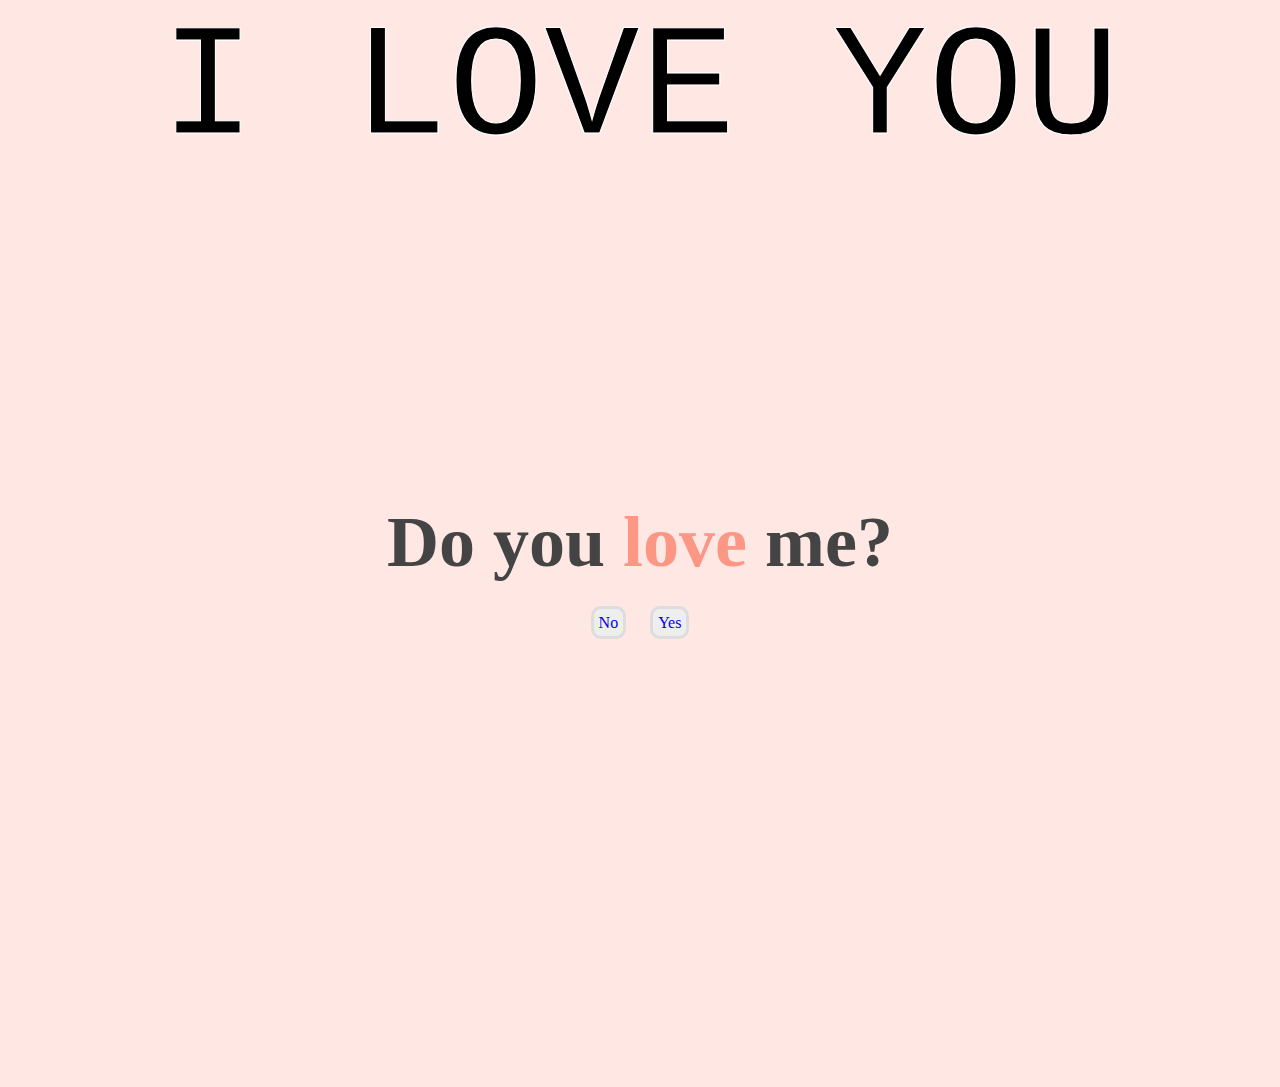
<file: index.html>
<!DOCTYPE html>
<html lang="en">
<head>
    <meta charset="UTF-8">
    <meta http-equiv="X-UA-Compatible" content="IE=edge">
    <meta name="viewport" content="width=device-width, initial-scale=1.0">
    <title>I'M SORRY</title>
    <link rel="stylesheet" href="styles.css">
</head>
<body>
    <div class="main">
        <pre>I LOVE YOU</pre>
    </div>

    <div class="container">
        <div class="love">
            <h2>Do you <span>love</span> me?</h2>
            <a href="no.html">No</a>
            <a href="yes.html">Yes</a>
        </div>
    </div>
    
</body>
</html>
</file>
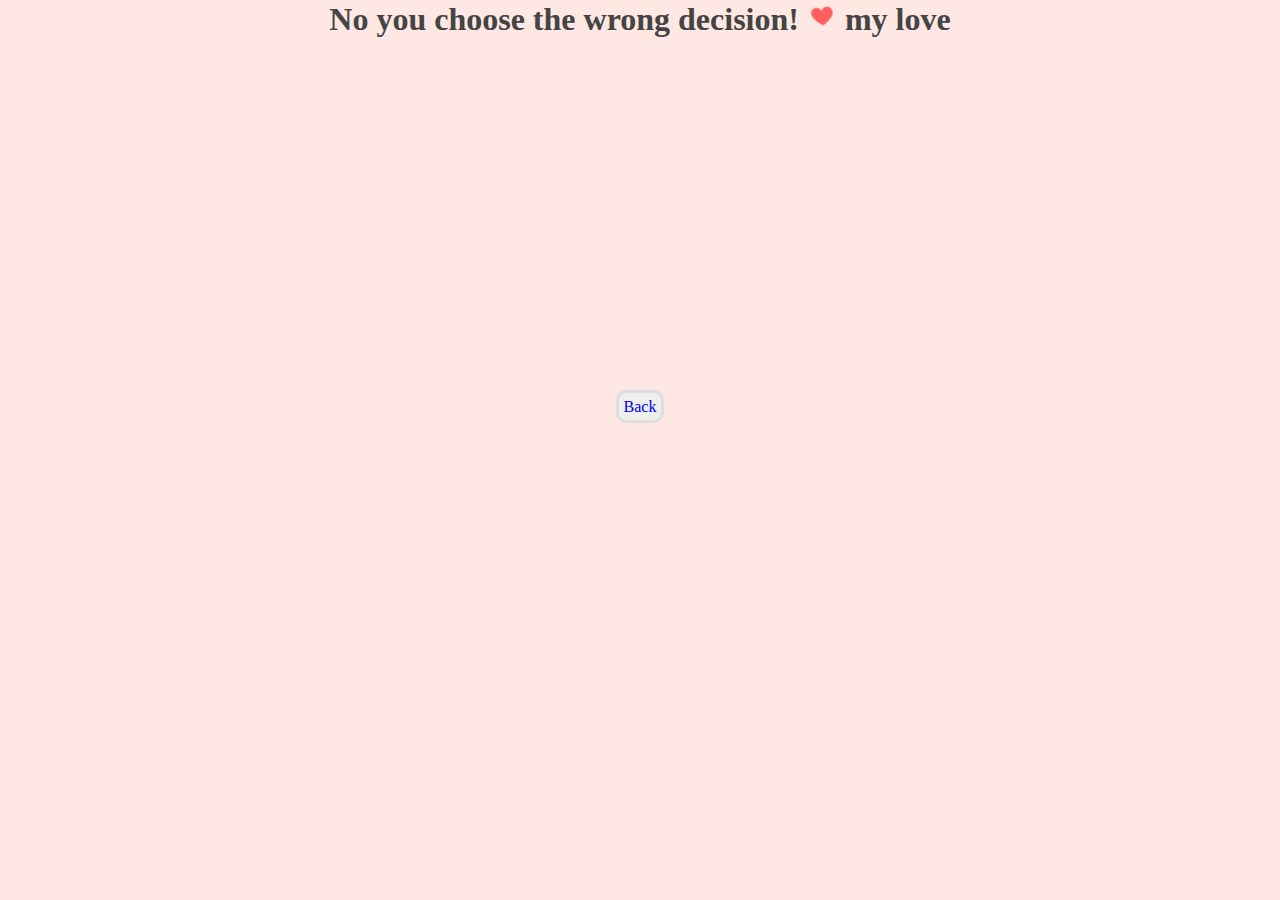
<file: no.html>
<!DOCTYPE html>
<html lang="en">
<head>
    <meta charset="UTF-8">
    <meta http-equiv="X-UA-Compatible" content="IE=edge">
    <meta name="viewport" content="width=device-width, initial-scale=1.0">
    <title>No</title>
    <link rel="stylesheet" href="styles.css">
</head>
<body>
    <div class="container">
        <h1>No you choose the wrong decision!
        <img src="images/Lovepik_com-401709513-love.png"> my love
        </h1>
        <div class="love">
            <a href="index.html">Back</a>
        </div>
    </div>
</body>
</html>
</file>
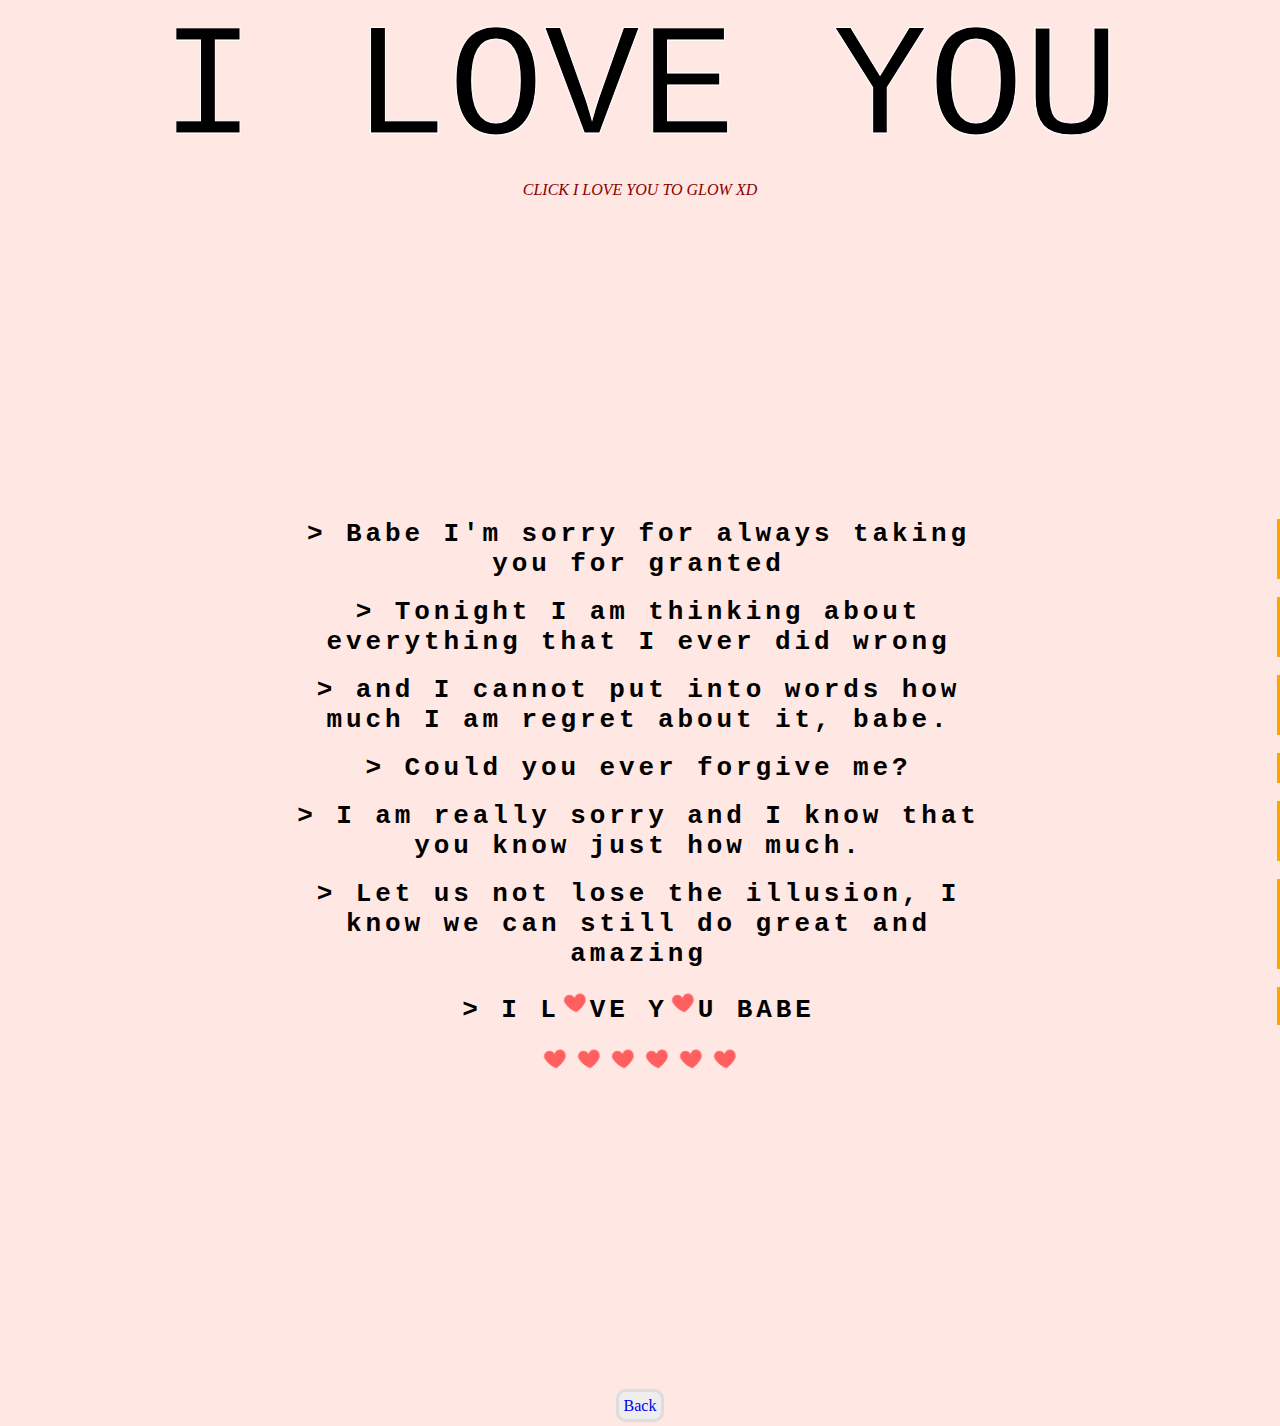
<file: yes.html>
<!DOCTYPE html>
<html lang="en">
<head>
    <meta charset="UTF-8">
    <meta http-equiv="X-UA-Compatible" content="IE=edge">
    <meta name="viewport" content="width=device-width, initial-scale=1.0">
    <title>Document</title>
    <link rel="stylesheet" href="styles.css">
</head>
<body>
    <div class="main">
        <pre>I LOVE YOU</pre>
    </div>
    <p style="text-align: center;"><em>CLICK I LOVE YOU TO GLOW XD</em></p>
    <div class="container">
        <div class="yes">
            <div class="typewriter">
                <h1>> Babe I'm sorry for always taking
                <br> 
                you for granted</h1>
                <br>
                <h1>> Tonight I am thinking about 
                <br>
                everything that I ever did wrong</h1>
                <br>
                <h1>> and I cannot put into words how 
                <br>
                much I am regret about it, babe.</h1>
                <br>
                <h1>> Could you ever forgive me?</h1>
                <br>
                <h1>> I am really sorry and I know that 
                <br>
                you know just how much.</h1>
                <br>
                <h1>> Let us not lose the illusion, I  
                <br>
                know we can still do great and 
                <br>amazing</h1>
                <br>
                <h1>> I L<img src="images/Lovepik_com-401709513-love.png">VE Y<img src="images/Lovepik_com-401709513-love.png">U BABE</h1>
                <br>
                <img src="images/Lovepik_com-401709513-love.png">
                <img src="images/Lovepik_com-401709513-love.png">
                <img src="images/Lovepik_com-401709513-love.png">
                <img src="images/Lovepik_com-401709513-love.png">
                <img src="images/Lovepik_com-401709513-love.png">
                <img src="images/Lovepik_com-401709513-love.png">
               
            </div>
        </div>
        <div class="love">
            <a href="index.html">Back</a>
        </div>
    </div>
    
</body>
</html>
</file>
<file: styles.css>
*{
    margin: 0;
    padding: 0;
}
body{
    background-color: #ffe7e3;
    font-size: 100%;
    color: darkred;
}
.main{
    display: flex;
    justify-content: center;
    align-items: center;
    width: 100%;
    height: 100%;
}
pre{
    font-size: 10rem;
    position: relative;
    color:black;
    -webkit-text-stroke-color: white;
    -webkit-text-stroke-width: 1px;
    transition: all 0.4s;
}
pre::before{
    content: "I LOVE YOU";
    position: absolute;
    top: 0;
    left: 0;
    color: #ff0000;
    filter: blur(0px);
    z-index: -1;
    transition: all 0.4s;
}
pre:hover::before{
    filter: blur(10px);
}
pre:hover{
    color: #ff0000;
}

*{padding:0; margin:0;}
.container{
    height: 100vh;
    width: 100vw;
    color:#444;
    background: #ffe7e3;
    text-align: center;
}
.love,
.yes,
.no{
    padding-top: 25%;
}
h2{
    font-size: 72px;
    margin-bottom: 30px;
}
h1{
    margin-bottom: 40px;
}
.love span{
    color: #fc9786;
}
.love a{
    text-decoration: none;
    background: #eee;
    padding: 5px;
    margin: 5px 10px;
    border: 3px solid #ddd;
    border-radius: 10px;
}
#no{color:red;}
#yes{color: green;}
img{
    height: 30px;
    width: 30px;
    animation: heart 4s linear infinite;
}
@keyframes heart{
    0%{transform: scale(.5);}
    50%{transform: scale(1.5);}
    100%{transform: scale(.5);}
}
.typewriter h1{
    color: black;
    font-family: monospace;
    overflow: hidden;
    border-right: .15em solid orange;
    white-space: nowrap;
    margin: 0 auto;
    letter-spacing: .15em;
    animation: typing 3.5s steps(30, end), blink-caret .75s step-end infinite;
}
@keyframes typing{
    from {width: 0;}
    to {width: 100%;}
}
@keyframes blink-caret {
    from, to { border-color: transparent;}
    50% { border-color: orange;}
}

@media only screen and (max-width: 600px){
    .body{
       font-size:2em;
    }
    pre{
        font-size: 50px;
    }
    .typewriter h1{
        font-size: 15px;
    }
    h2,span{
        font-size: 50px;
    }
    @keyframes heart{
        0%{transform: scale(.5);}
        50%{transform: scale(1);}
        100%{transform: scale(.5);}
    }
}
</file>
